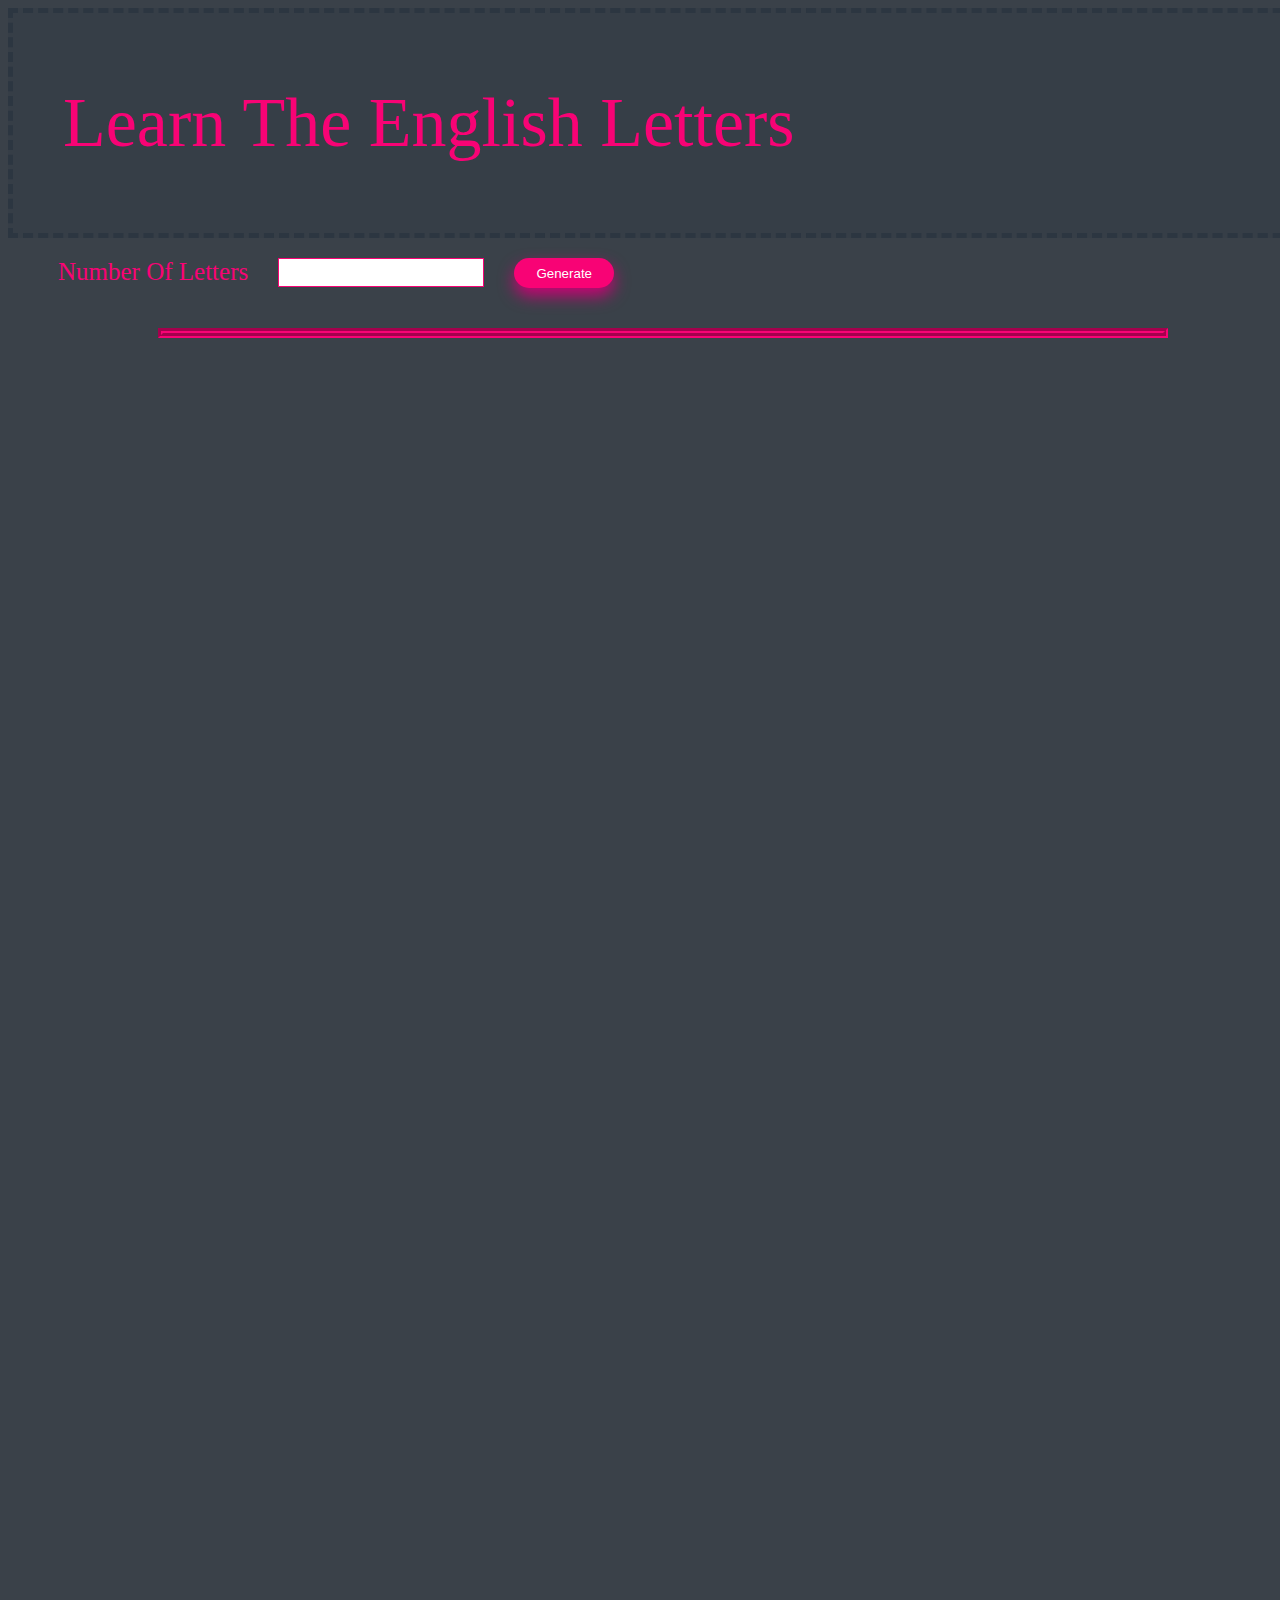
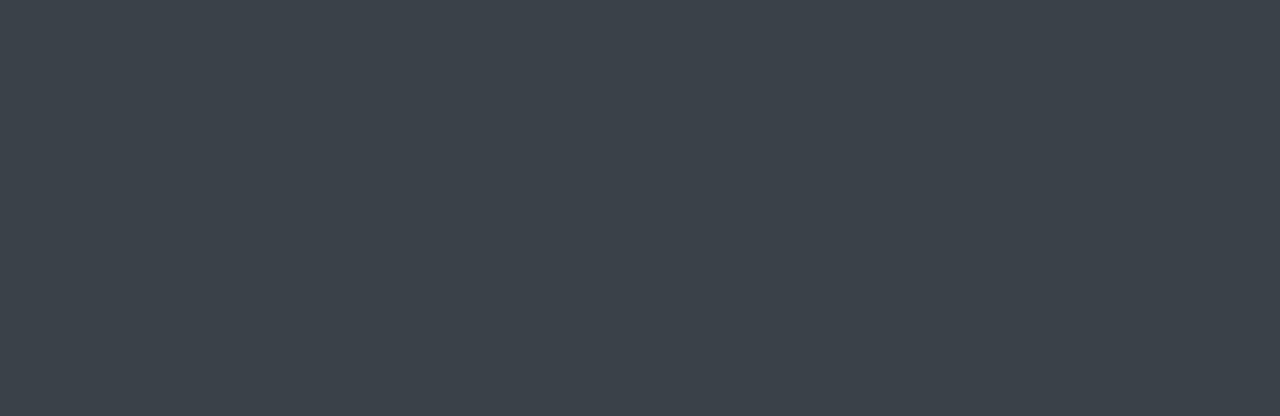
<file: index.html>
<!DOCTYPE html>
<html>
    <head>
        <link rel="stylesheet" a href="./cssp1.css">
    </head>
    <body>
        <div class="d1" id="d1">
            <p class="p1">Learn The English Letters</p>
        </div>
        <div class="d2" id=d2>
            <span class="sp1"> Number Of Letters </span>
                <input type="number" class="t1" id="t1" value= "">
                <input type="submit" class="s1" id="s1" value="Generate">
        </div>
        <div id="d3">
        </div>
        <div id="d4">
            
        </div>
    </body>
    <script>
      //tamplate function
      function store(type,target,time)
      {
       this.type=type;
       this.target=target;
       this.time=time;
       this.show=function()
       {
        return "Type: "+this.type+"    Target : "+this.target+"     Time : "+this.time;
       }
      }
     /////////////////////////////////////////////////////////////////////////////////////////////////////////////////////////////////////////
       

     //localstorage for load
        window.addEventListener("load",function(e){
	      var loading1=new store(e.type,e.target,new Date());
	      if(localStorage.key("load")){
		    var ar=Array(localStorage.getItem("load"));
		    ar.push(loading1.type+"  "+loading1.target+"  "+loading1.time);
		    localStorage.setItem("load",ar);
	    	}
		   else
			 localStorage.setItem("load",loading1.show());			
       });
       /////////////////////////////////////////////////////////////////////////////////////////////////////////////////////////////////////////
       //this is get elemants
        var boleans=[];
        var char=["A","B","C","D","E","F","G","H","I","J","K","L","M","N","O","P","Q","R","S","T","U","V","W","X","Y","Z"];  
        var te=document.getElementsByTagName("input")[0];
        var generate=document.getElementsByTagName("input")[1];
        var d3=document.getElementById("d3");
        var d4 =document.getElementById("d4");
        ////////////////////////////////////////////////////////////////////////////////////////////////////////////////////////////////////////


                                                          // handling click of button generate 
        generate.addEventListener("click",function(e)
        {
          for(var i=0;i<26;i++)boleans[i]=false;
          d3.innerHTML="";
          d4.innerHTML="";
          var x=te.value;
          //check if the input is null or >26 or <1
          if (te.value==" ")
          {
            d4.innerHTML="";
                 return ;
          }
         else if (x>26||x<1)
         {
           d4.innerHTML="";
              return;
         }
         ///////////////////////////////////////////////////////////////////////
         
          else
          {
         //localstorage of generate
            var lo=new store(e.type,e.target,new Date());
            if(localStorage.key("generate")){
              var ar3=Array(localStorage.getItem("generate"));
             ar3.push(lo.type+"  "+lo.target+"  "+lo.time);
            localStorage.setItem("generate",ar3);
            }
            else
            localStorage.setItem("generate",lo.show());
        /////////////////////////////////////////////////////////////////////////
        
        //create button
            for(var i=0;i<x;i++)
                {
                    
             var bu=document.createElement("button");
              R=Math.floor(Math.random()*26);
              while(boleans[R]){
                R=Math.floor(Math.random()*26);   
              }
                boleans[R]=true;
                var nod=document.createTextNode(char[R]);
                bu.appendChild(nod);
                d3.appendChild(bu);
                bu.setAttribute("class","b1");
        /////////////////////////////////////////////////////////////////////////

                                                                 //handling click of "character button"
                bu.addEventListener('click',function (e){
           //localstorage of character button
              var lolo=new store(e.type,e.target,new Date());
              if(localStorage.key(e.target.textContent))
              {
              var ar4=Array(localStorage.getItem(e.target.textContent));
              ar4.push(lolo.type+"  "+lolo.target+"  "+lolo.time);
              localStorage.setItem(e.target.textContent,ar4);
              }
              else
              localStorage.setItem(e.target.textContent,lolo.show());
          /////////////////////////////////////////////////////////////////////////
          
          //adding image 
                  d4.innerHTML="";
                  var img=document.createElement("img");
                  img.setAttribute("class","images");
                  img.setAttribute("src",this.textContent+".jpg");
                  d4.appendChild(img);
                });

                
                }
          }
        }
        );
        ////////////////////////////////////////////////////////////////////////////
        
        
        
        //localstorage of unload
        window.addEventListener("unload",function(e){
	      var loading2=new store(e.type,e.target,new Date());
        if(localStorage.key("unload"))
        {
        var ar2=Array(localStorage.getItem("unload"));
		    ar2.push(loading2.type+"  "+loading2.target+"  "+loading2.time);
		    localStorage.setItem("unload",ar2);
	    	}
		   else
		  	localStorage.setItem("unload",loading2.show());			
       });
        ///////////////////////////////////////////////////////////////////////////////
       
       
        //this is time that clear
        setInterval(function()
        {
         localStorage.clear();
        },10000
        );
       ////////////////////////////////////////////////////////////////////////////////
       //////////////////////////////////////////////////////////////////////////////////T H A N K S///////////////////////////////////////////////////////////////////////
    </script>
</html>
</file>
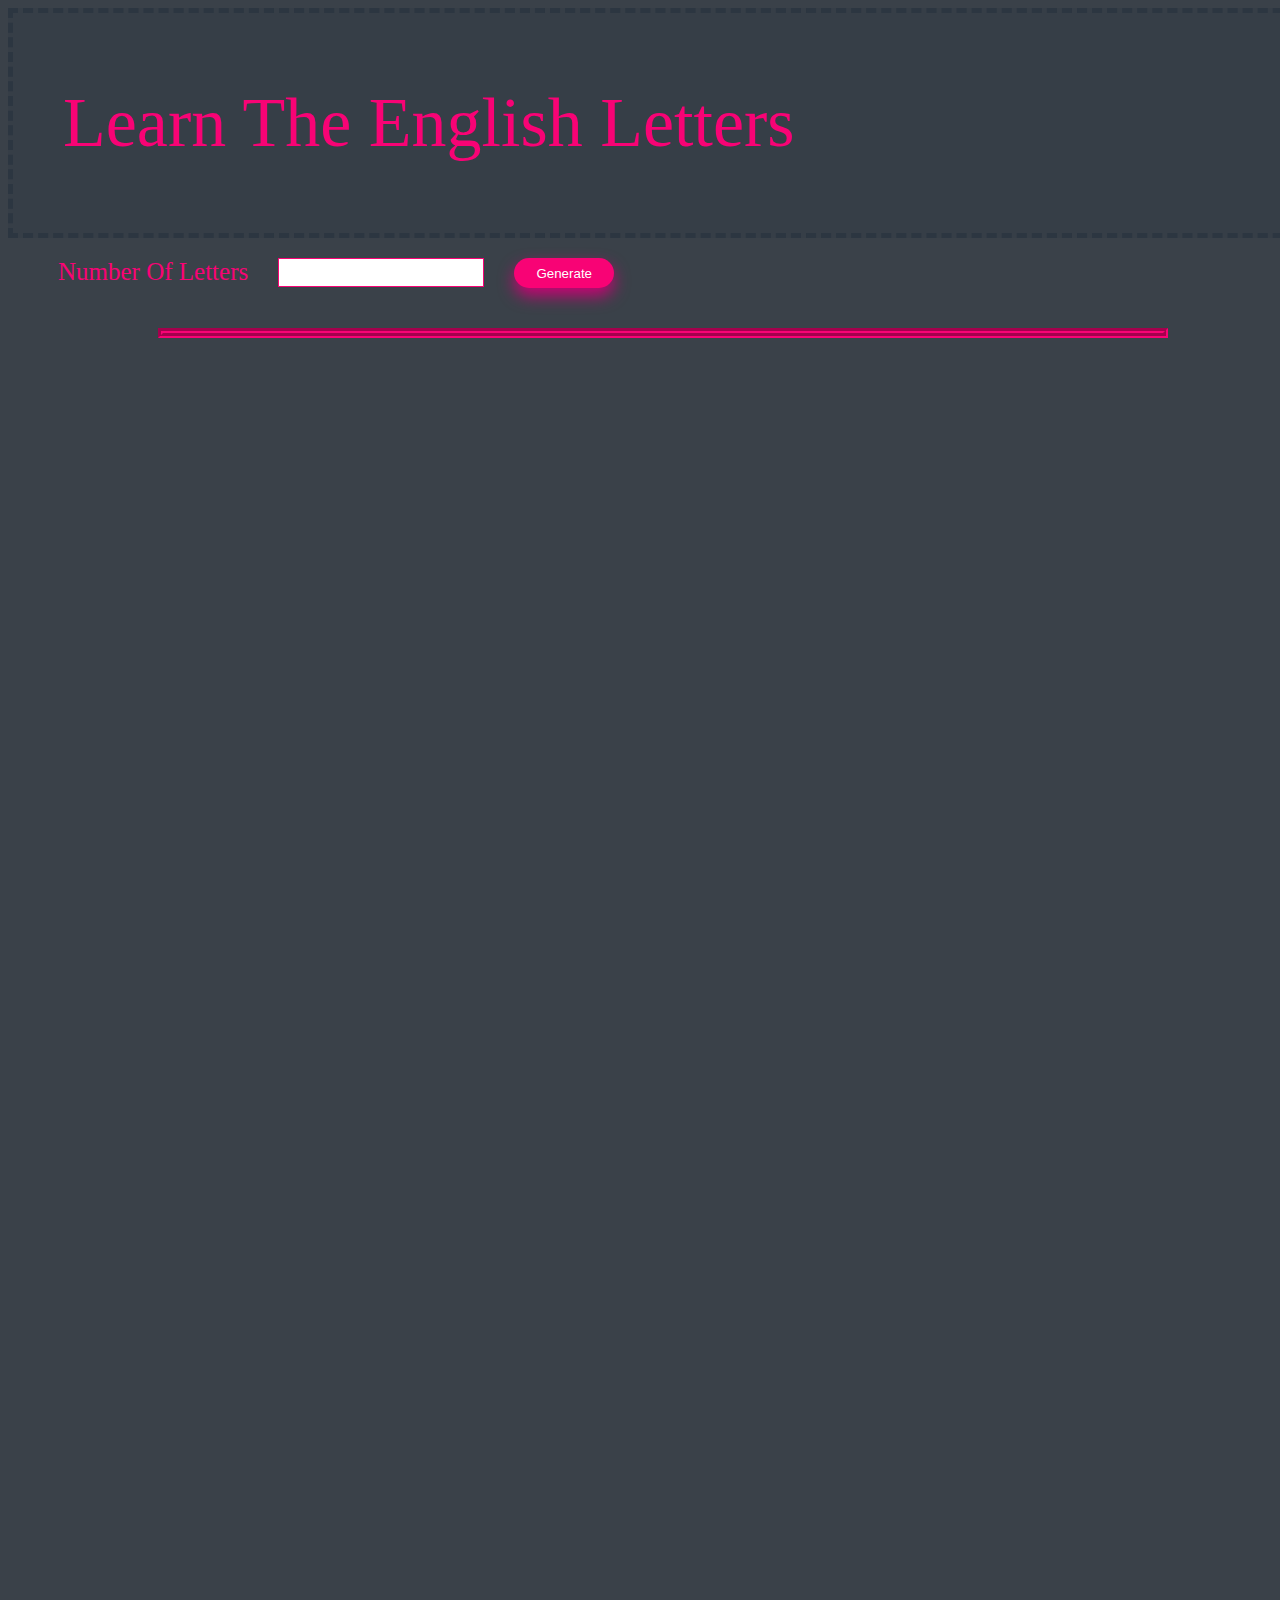
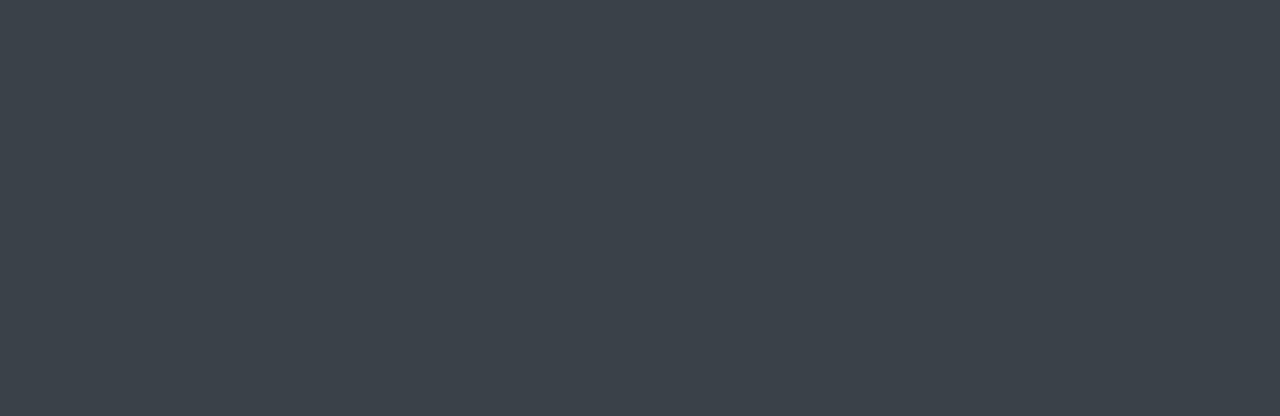
<file: project 1.html>
<!DOCTYPE html>
<html>
    <head>
        <link rel="stylesheet" a href="cssp1.css">
    </head>
    <body>
        <div class="d1" id="d1">
            <p class="p1">Learn The English Letters</p>
        </div>
        <div class="d2" id=d2>
            <span class="sp1"> Number Of Letters </span>
                <input type="number" class="t1" id="t1" value= "">
                <input type="submit" class="s1" id="s1" value="Generate">
        </div>
        <div id="d3">
        </div>
        <div id="d4">
            
        </div>
    </body>
    <script>
      //tamplate function
      function store(type,target,time)
      {
       this.type=type;
       this.target=target;
       this.time=time;
       this.show=function()
       {
        return "Type: "+this.type+"    Target : "+this.target+"     Time : "+this.time;
       }
      }
     /////////////////////////////////////////////////////////////////////////////////////////////////////////////////////////////////////////
       

     //localstorage for load
        window.addEventListener("load",function(e){
	      var loading1=new store(e.type,e.target,new Date());
	      if(localStorage.key("load")){
		    var ar=Array(localStorage.getItem("load"));
		    ar.push(loading1.type+"  "+loading1.target+"  "+loading1.time);
		    localStorage.setItem("load",ar);
	    	}
		   else
			 localStorage.setItem("load",loading1.show());			
       });
       /////////////////////////////////////////////////////////////////////////////////////////////////////////////////////////////////////////
       //this is get elemants
        var boleans=[];
        var char=["A","B","C","D","E","F","G","H","I","J","K","L","M","N","O","P","Q","R","S","T","U","V","W","X","Y","Z"];  
        var te=document.getElementsByTagName("input")[0];
        var generate=document.getElementsByTagName("input")[1];
        var d3=document.getElementById("d3");
        var d4 =document.getElementById("d4");
        ////////////////////////////////////////////////////////////////////////////////////////////////////////////////////////////////////////


                                                          // handling click of button generate 
        generate.addEventListener("click",function(e)
        {
          for(var i=0;i<26;i++)boleans[i]=false;
          d3.innerHTML="";
          d4.innerHTML="";
          var x=te.value;
          //check if the input is null or >26 or <1
          if (te.value==" ")
          {
            d4.innerHTML="";
                 return ;
          }
         else if (x>26||x<1)
         {
           d4.innerHTML="";
              return;
         }
         ///////////////////////////////////////////////////////////////////////
         
          else
          {
         //localstorage of generate
            var lo=new store(e.type,e.target,new Date());
            if(localStorage.key("generate")){
              var ar3=Array(localStorage.getItem("generate"));
             ar3.push(lo.type+"  "+lo.target+"  "+lo.time);
            localStorage.setItem("generate",ar3);
            }
            else
            localStorage.setItem("generate",lo.show());
        /////////////////////////////////////////////////////////////////////////
        
        //create button
            for(var i=0;i<x;i++)
                {
                    
             var bu=document.createElement("button");
              R=Math.floor(Math.random()*26);
              while(boleans[R]){
                R=Math.floor(Math.random()*26);   
              }
                boleans[R]=true;
                var nod=document.createTextNode(char[R]);
                bu.appendChild(nod);
                d3.appendChild(bu);
                bu.setAttribute("class","b1");
        /////////////////////////////////////////////////////////////////////////

                                                                 //handling click of "character button"
                bu.addEventListener('click',function (e){
           //localstorage of character button
              var lolo=new store(e.type,e.target,new Date());
              if(localStorage.key(e.target.textContent))
              {
              var ar4=Array(localStorage.getItem(e.target.textContent));
              ar4.push(lolo.type+"  "+lolo.target+"  "+lolo.time);
              localStorage.setItem(e.target.textContent,ar4);
              }
              else
              localStorage.setItem(e.target.textContent,lolo.show());
          /////////////////////////////////////////////////////////////////////////
          
          //adding image 
                  d4.innerHTML="";
                  var img=document.createElement("img");
                  img.setAttribute("class","images");
                  img.setAttribute("src",this.textContent+".jpg");
                  d4.appendChild(img);
                });

                
                }
          }
        }
        );
        ////////////////////////////////////////////////////////////////////////////
        
        
        
        //localstorage of unload
        window.addEventListener("unload",function(e){
	      var loading2=new store(e.type,e.target,new Date());
        if(localStorage.key("unload"))
        {
        var ar2=Array(localStorage.getItem("unload"));
		    ar2.push(loading2.type+"  "+loading2.target+"  "+loading2.time);
		    localStorage.setItem("unload",ar2);
	    	}
		   else
		  	localStorage.setItem("unload",loading2.show());			
       });
        ///////////////////////////////////////////////////////////////////////////////
       
       
        //this is time that clear
        setInterval(function()
        {
         localStorage.clear();
        },10000
        );
       ////////////////////////////////////////////////////////////////////////////////
       //////////////////////////////////////////////////////////////////////////////////T H A N K S///////////////////////////////////////////////////////////////////////
    </script>
</html>
</file>
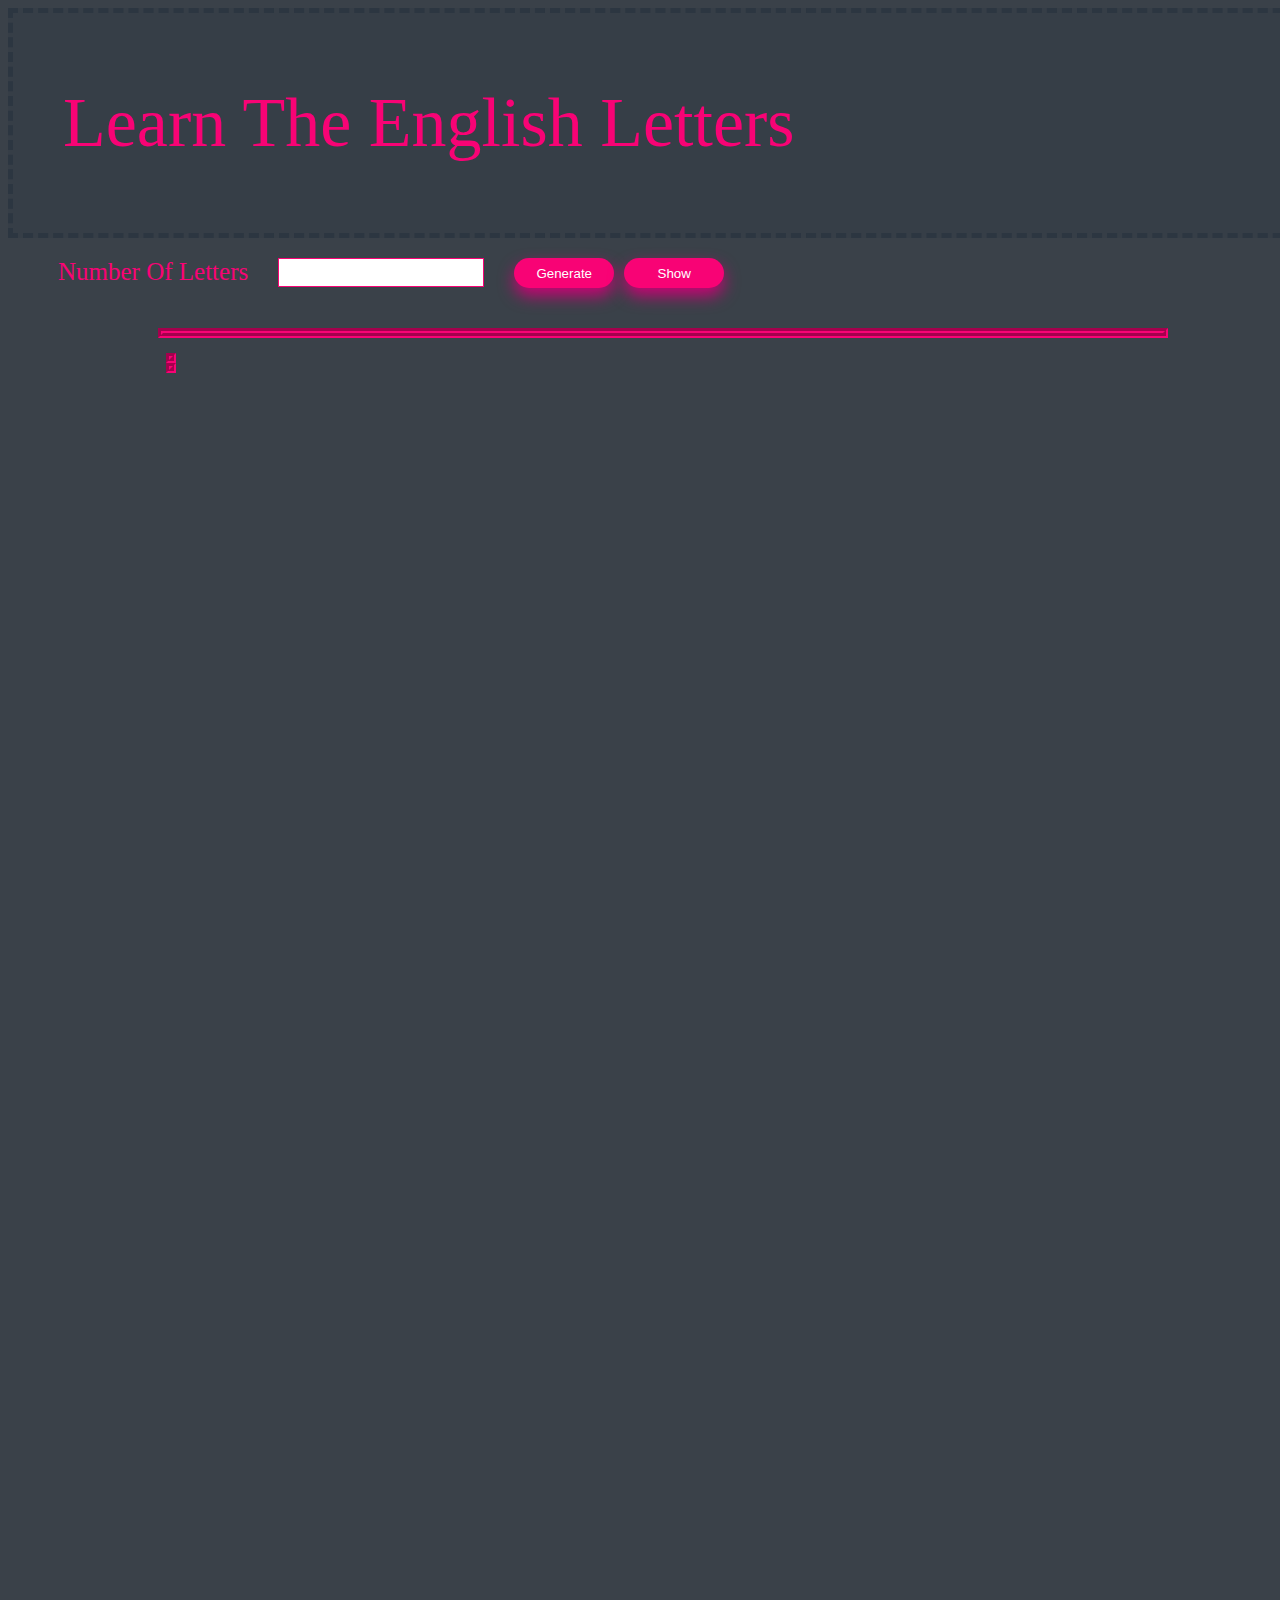
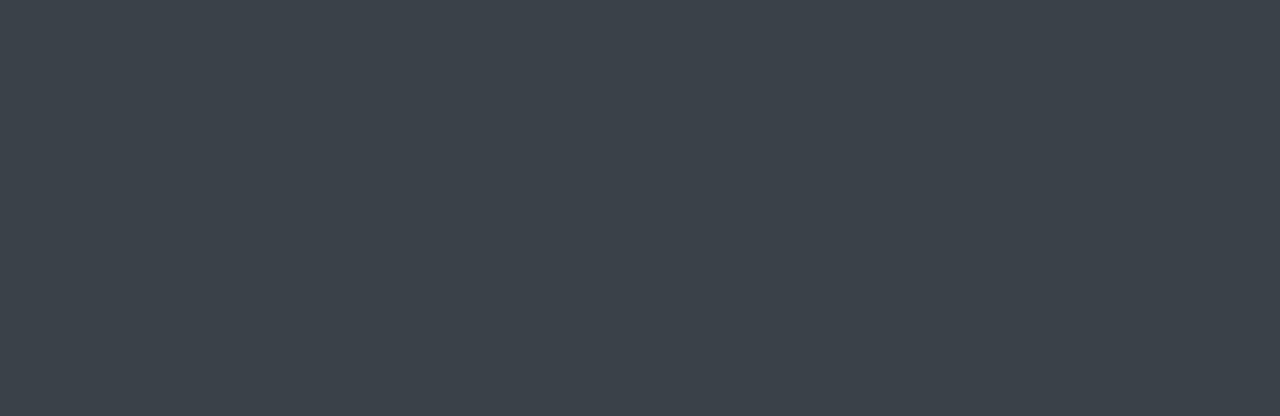
<file: version2/project 1.html>
<!DOCTYPE html>
<html>
    <head>
        <link rel="stylesheet" a href="cssp1.css">
    </head>
    <body>
        <div class="d1" id="d1">
            <p class="p1">Learn The English Letters</p>
        </div>
        <div class="d2" id=d2>
            <span class="sp1"> Number Of Letters </span>
                <input type="number" class="t1" id="t1" value= "">
                <input type="submit" class="s1" id="s1" value="Generate">
                <input type="submit" class="s1" id="s2" value="Show">
        </div>
        <div id="d3">
        </div>
        <div id="d4">
            
        </div>
        <div id="d5">
            <table id="tb">
              <table>
        </div>
        
    </body>
    <script src="jquery-3.4.1.min.js"></script> 
    <script>
      //tamplate function
      function store(type,target,time)
      {
       this.type=type;
       this.target=target.toString();
       this.time=time;
       this.show=function()
       {
       var j= { "Type":this.type,"Target":this.target ,"Time":this.time};
       return j;
       }
      }
     /////////////////////////////////////////////////////////////////////////////////////////////////////////////////////////////////////////
       

     //localstorage for load
        window.addEventListener("load",function(e){
	      var loading1=new store(e.type,e.target,new Date());
	      if(localStorage["load"]){
		    var ar=JSON.parse(localStorage.getItem("load"));
		    ar.push(loading1.show());
		    localStorage.setItem("load",JSON.stringify(ar));
	    	}
		   else{
         var ar=new Array();
         ar.push(loading1.show());
			 localStorage.setItem("load",JSON.stringify(ar));
       }			
       });
       /////////////////////////////////////////////////////////////////////////////////////////////////////////////////////////////////////////
       //this is get elemants
        var boleans=[];
        var char=["A","B","C","D","E","F","G","H","I","J","K","L","M","N","O","P","Q","R","S","T","U","V","W","X","Y","Z"];  
        var te=document.getElementsByTagName("input")[0];
        var generate=document.getElementsByTagName("input")[1];
        var d3=document.getElementById("d3");
        var d4 =document.getElementById("d4");
        ////////////////////////////////////////////////////////////////////////////////////////////////////////////////////////////////////////


                                                          // handling click of button generate 
        generate.addEventListener("click",function(e)
        {
          for(var i=0;i<26;i++)boleans[i]=false;
          d3.innerHTML="";
          d4.innerHTML="";
          var x=te.value;
          //check if the input is null or >26 or <1
          if (te.value==" ")
          {
            d4.innerHTML="";
                 return ;
          }
         else if (x>26||x<1)
         {
           d4.innerHTML="";
              return;
         }
         ///////////////////////////////////////////////////////////////////////
         
          else
          {
         //localstorage of generate
            var lo=new store(e.type,e.target,new Date());
            if(localStorage["generate"]){
              var ar3=JSON.parse(localStorage.getItem("generate"));
             ar3.push(lo.show());
            localStorage.setItem("generate",JSON.stringify(ar3));
            }

            else
            {
              var ar3=new Array();
              ar3.push(lo.show());
            localStorage.setItem("generate",JSON.stringify(ar3));
            }
        /////////////////////////////////////////////////////////////////////////
        
        //create button
            for(var i=0;i<x;i++)
                {
                    
             var bu=document.createElement("button");
              R=Math.floor(Math.random()*26);
              while(boleans[R]){
                R=Math.floor(Math.random()*26);   
              }
                boleans[R]=true;
                var nod=document.createTextNode(char[R]);
                bu.appendChild(nod);
                d3.appendChild(bu);
                bu.setAttribute("class","b1");
        /////////////////////////////////////////////////////////////////////////

                                                                 //handling click of "character button"
                bu.addEventListener('click',function (e){
           //localstorage of character button
              var lolo=new store(e.type,e.target,new Date());
              if(localStorage[e.target.textContent])
              {
              var ar4=JSON.parse(localStorage.getItem(e.target.textContent));
              ar4.push(lolo.show());
              localStorage.setItem(e.target.textContent,JSON.stringify(ar4));
              }
              else
              {
                var ar4=new Array();
                ar4.push(lolo.show());
              localStorage.setItem(e.target.textContent,JSON.stringify(ar4));
              }
          /////////////////////////////////////////////////////////////////////////
          
          //adding image 
                  d4.innerHTML="";
                  var img=document.createElement("img");
                  img.setAttribute("class","images");
                  img.setAttribute("src",this.textContent+".jpg");
                  d4.appendChild(img);
                });

                
                }
          }
        }
        );
        ////////////////////////////////////////////////////////////////////////////
        
        
        
        //localstorage of unload
        window.addEventListener("unload",function(e){
	      var loading2=new store(e.type,e.target,new Date());
        if(localStorage["unload"])
        {
        var ar2=JSON.parse(localStorage.getItem("unload"));
		    ar2.push(loading2.show());
		    localStorage.setItem("unload",JSON.stringify(ar2));
	    	}
		   else
         {
         var ar=new Array();
        ar.push(loading2.show());
		  	localStorage.setItem("unload",JSON.stringify(ar));			
         }
        });
        /////////////////////////////////////////////////////////////////////////////////////
        setInterval(function(){
        for(var i=0;i<localStorage.length;i++){
        $.ajax({
          "type":"post",
          "url":"pro.php",
          "data":{"ob":[localStorage[localStorage.key(i)],localStorage.key(i)]},
          "success":function(r){
            console.log(r);
          }
        });
        }
        localStorage.clear();
        
        },5000);
        $("#s2").click(function(){
          $.ajax({
            "type":"get",
            "url" :"pro.php",
            "data":{"ob":""},
            "success":function(r){
              r=JSON.parse(r);
              var s="<tr><th>Type</th><th>Target</th><th>Time</th><th>Event</th></tr>";
              $.each(r,function(){
              s+="<tr><td>"+this['Type']+"</td><td>"+this['Target']+"</td><td>"+this['time']+"</td><td>"+this['event']+"</td></tr>";
              });
              $("#tb").html(s);
            }

          })
        });
        ///////////////////////////////////////////////////////////////////////////////
       //////////////////////////////////////////////////////////////////////////////////T H A N K S///////////////////////////////////////////////////////////////////////
    </script>
</html>
</file>
<file: cssp1.css>
body
{
    background-color: rgb(58, 65, 73);
   
    height: 2000px;
}
div.d1
{ 
    border: 5px dashed rgb(44, 54, 65);
    background-color: rgb(54, 62, 71);
    width:1275px;
    color: rgb(248, 3, 117);
    float: left;
    font-size: 70px;
    padding-left: 50px;
}
div.d2
{
    float: left;
    margin-top: 20px;
    margin-left: 50px;
    width:1280px;
    height: 50px;

}
#d3
{
   float: left;
   margin-top: 10px;
   margin-left: 120px;
   width:1100px;
}
#d4
{
    border:5px groove rgb(248, 3, 117);
    background-color: white;
    float: left;
    margin-top: 10px;
    margin-left: 150px;
    width:1000px;
}
#t1
{
    float: left;
    margin-right: 30px;
    color:rgb(248, 3, 117);
    width:200px;
    height:25px;
    font-size: 25px;
    border:1px groove rgb(248, 3, 117);
}
.sp1
{
    float: left;
    font-size:25px;
    margin-right: 30px;
    color: rgb(248, 3, 117);
}
#s1
{
    float: left;
    background-color:  rgb(248, 3, 117);
    color: white;
    width:100px;
    height:30px;
    border-radius: 50px;
    border: none;
    box-shadow: 0 8px 16px 0 rgb(200, 3, 117);
}
.b1
{
    float: left;
    width:50px;
    height: 50px;
    margin-left: 30px;
    margin-top: 10px;
    border-radius: 50px;
    background-color:white ;
    border:1px groove rgb(248, 3, 117);
    color:rgb(248, 3, 117);
    font-size: 25px;
}
.images
{
width: 1000px;
height:400px;

}
.b1:hover
{
    background-color: rgb(235, 130, 179);
}
</file>
<file: version2/cssp1.css>
body
{
    background-color: rgb(58, 65, 73);
   
    height: 2000px;
}
div.d1
{ 
    border: 5px dashed rgb(44, 54, 65);
    background-color: rgb(54, 62, 71);
    width:1275px;
    color: rgb(248, 3, 117);
    float: left;
    font-size: 70px;
    padding-left: 50px;
}
div.d2
{
    float: left;
    margin-top: 20px;
    margin-left: 50px;
    width:1280px;
    height: 50px;

}
#d3
{
   float: left;
   margin-top: 10px;
   margin-left: 120px;
   width:1100px;
}
#d4
{
    border:5px groove rgb(248, 3, 117);
    background-color: white;
    float: left;
    margin-top: 10px;
    margin-left: 150px;
    width:1000px;
}
#t1
{
    float: left;
    margin-right: 30px;
    color:rgb(248, 3, 117);
    width:200px;
    height:25px;
    font-size: 25px;
    border:1px groove rgb(248, 3, 117);
}
.sp1
{
    float: left;
    font-size:25px;
    margin-right: 30px;
    color: rgb(248, 3, 117);
}
.s1
{
    float: left;
    margin-right: 10px;
    background-color:  rgb(248, 3, 117);
    color: white;
    width:100px;
    height:30px;
    border-radius: 50px;
    border: none;
    box-shadow: 0 8px 16px 0 rgb(200, 3, 117);
}
.b1
{
    float: left;
    width:50px;
    height: 50px;
    margin-left: 30px;
    margin-top: 10px;
    border-radius: 50px;
    background-color:white ;
    border:1px groove rgb(248, 3, 117);
    color:rgb(248, 3, 117);
    font-size: 25px;
}
.images
{
width: 1000px;
height:400px;

}
.b1:hover
{
    background-color: rgb(235, 130, 179);
}
#d5
{
    float: left;
    margin-top: 15px;
    margin-left: 158px;
    width:1000px;
}

table
{
    border: 5px groove rgb(248, 3, 117);
}
td,th
{
border:1px solid rgb(248, 3, 117);
width: 200px;
padding: 20px;
background-color: white;
color:rgb(248, 3, 117) ;
}
th:hover,td:hover
{
    background-color:rgb(248, 3, 117)  ;
    color: white;
}
</file>
